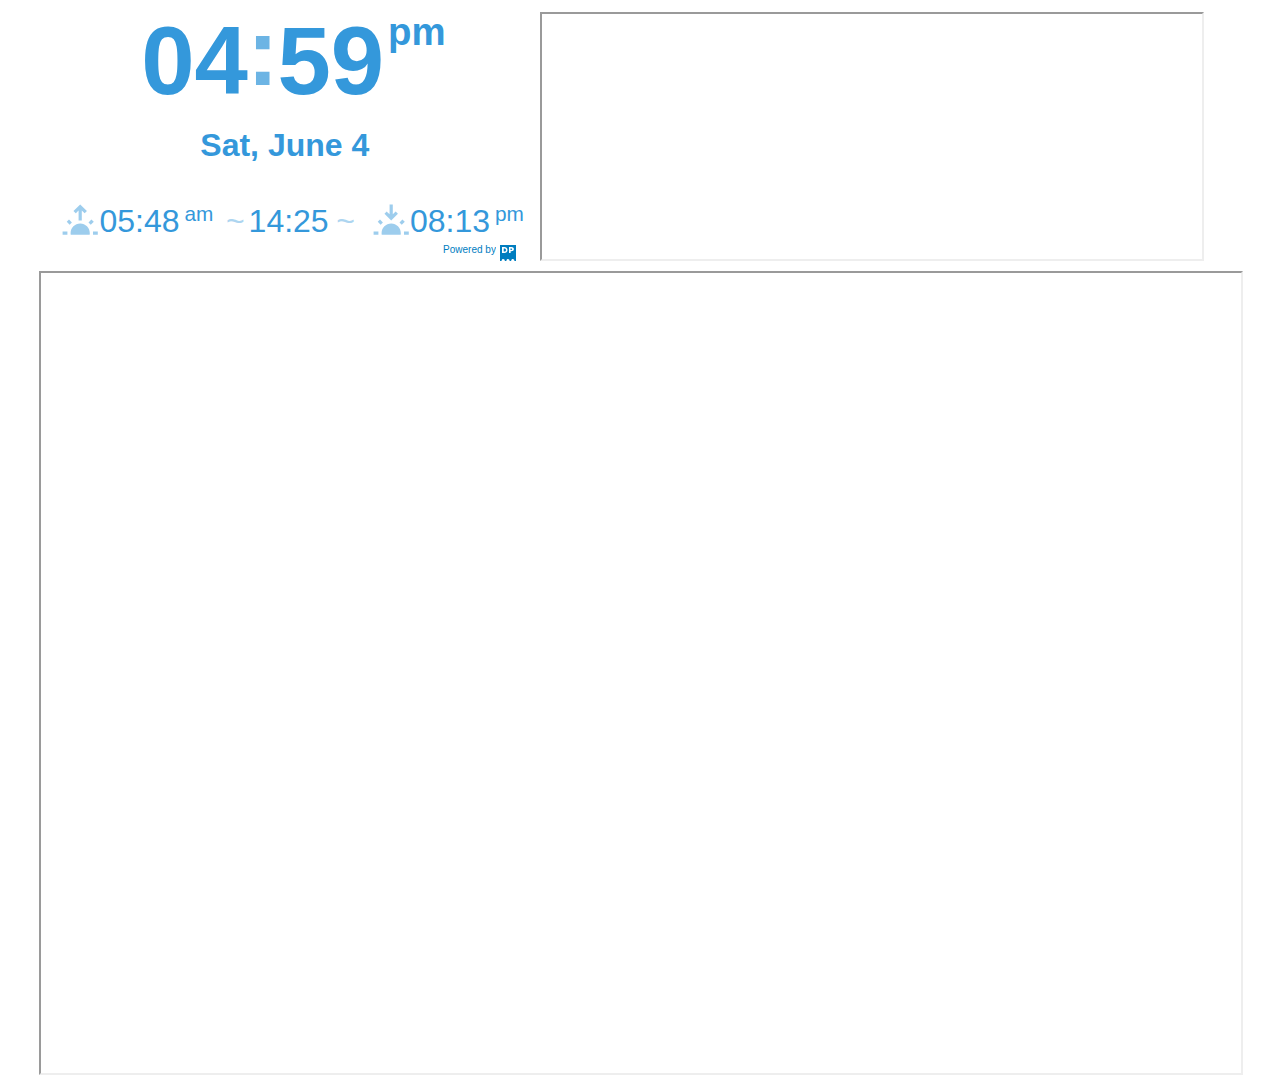
<file: index.html>
<!doctype html><html class="" lang="en"><head>
    <meta charset="UTF-8">
    <!-- generator meta tag -->
    <!-- leave this for stats and Silex version check -->
    <meta name="generator" content="Silex v2.2.14">
    <!-- End of generator meta tag -->
    <script src="js/jquery.js"></script>
    
    
    <script src="js/front-end.js"></script>
    <link rel="stylesheet" href="css/normalize.css">
    <link rel="stylesheet" href="css/front-end.css">

    
    <script class="silex-script"></script>
    
    <title>Kyle's Dashboard - Page 1</title>
    

    
<link href="https://fonts.googleapis.com/css?family=Roboto" rel="stylesheet" class="silex-custom-font"><meta property="description" content="Test dashboard"><script src="js/script.js"></script><link href="css/styles.css" rel="stylesheet"><style>body { opacity: 0; transition: .25s opacity ease; }</style></head>

<body class="body-initial all-style prevent-resizable prevent-selectable editable-style silex-runtime silex-published" data-current-page="page-page-1">
    









    
    
    
















<section class="container-element editable-style silex-id-1474394621033-3 section-element prevent-resizable page-page-1 paged-element paged-element-visible">
        <div class="editable-style silex-element-content silex-id-1474394621032-2 container-element website-width selected"><div class="editable-style html-element silex-id-1654383535330-0"><div class="silex-element-content"><iframe width="100%" height="245px" src="https://forecast.io/embed/#lat=35.2784&amp;lon=-120.6602&amp;name=San Luis Obispo"></iframe>
</div></div><div class="editable-style html-element silex-id-1654383732728-2 page-page-1 paged-element paged-element-visible"><div class="silex-element-content"><iframe width="1200px" height="800px" src="https://outlook.office365.com/calendar/published/800a76348a29488b94f034dabf1f6f54@althouseandmeade.com/8f55b03f4c804648ad8df600487d6dfa4341117929296217835/calendar.html"></iframe></div></div><div class="editable-style html-element silex-id-1654387208810-4"><div class="silex-element-content"><!--Dayspedia.com widget--><div class="DPDC" cityid="2250" lang="en" id="dayspedia_widget_1056ca81b297e767" host="https://dayspedia.com" ampm="true" nightsign="false" sun="true" style="width: 100%; padding: 0px 0px 24px; border-width: 1px; border-color: rgb(255, 255, 255);">

	

	<a class="DPl" href="https://dayspedia.com/time/us/San_Luis_Obispo/" target="_blank" style="display:block!important;text-decoration:none!important;border:none!important;cursor:pointer!important;background:transparent!important;line-height:0!important;text-shadow:none!important;position:absolute;z-index:1;top:0;right:0;bottom:0;left:0">
		<svg xmlns="http://www.w3.org/2000/svg" viewBox="0 0 16 16" style="position:absolute;right:8px;bottom:0;width:16px;height:16px">
			<path style="fill:/*defined*/#007DBF" d="M0,0v16h1.7c-0.1-0.2-0.1-0.3-0.1-0.5c0-0.9,0.8-1.6,1.6-1.6c0.9,0,1.6,0.8,1.6,1.6c0,0.2,0,0.3-0.1,0.5h1.8 c-0.1-0.2-0.1-0.3-0.1-0.5c0-0.9,0.8-1.6,1.6-1.6s1.6,0.8,1.6,1.6c0,0.2,0,0.3-0.1,0.5h1.8c-0.1-0.2-0.1-0.3-0.1-0.5 c0-0.9,0.8-1.6,1.6-1.6c0.9,0,1.6,0.8,1.6,1.6c0,0.2,0,0.3-0.1,0.5H16V0H0z M4.2,8H2V2h2.2c2.1,0,3.3,1.3,3.3,3S6.3,8,4.2,8z M11.4,6.3h-0.8V8H9V2h2.5c1.4,0,2.4,0.8,2.4,2.1C13.9,5.6,12.9,6.3,11.4,6.3z M4.4,3.5H3.7v3h0.7C5.4,6.5,6,6,6,5 C6,4.1,5.4,3.5,4.4,3.5z M11.3,3.4h-0.8V5h0.8c0.6,0,0.9-0.3,0.9-0.8C12.2,3.7,11.9,3.4,11.3,3.4z">
			</path>
		</svg>
		<span title="DaysPedia.com" style="position:absolute;right:28px;bottom:6px;height:10px;width:60px;overflow:hidden;text-align:right;font:normal 10px/10px Arial,sans-serif!important;color:/*defined*/#007DBF">Powered&nbsp;by DaysPedia.com</span>
	</a>
	<div class="DPDCh" style="display: none; font-size: 32px; text-align: center; margin-left: auto; margin-right: auto;">Current Time in San Luis Obispo</div>
	<div class="DPDCt" style="font-size: 96px; color: rgb(52, 152, 219); font-weight: bold; text-align: center; margin-left: auto; margin-right: auto;">
		<span class="DPDCth">04</span><span class="DPDCtm">59</span><span class="DPDCts" style="display: none;">56</span><span class="DPDCt12">pm</span>
	</div>
	<div class="DPDCd" style="font-size: 32px; color: rgb(52, 152, 219); font-weight: bold; text-align: center; margin-left: auto; margin-right: auto;">
		<span class="DPDCdt">Sat, June 4</span><span class="DPDCtn" style="display: none; width: 27px; height: 27px; border-color: rgb(52, 152, 219);"><i style="background-color: rgb(52, 152, 219);"></i></span>
	</div>
	
	<div class="DPDCs" style="display: block; font-size: 32px; color: rgb(52, 152, 219); text-align: center; margin-left: auto; margin-right: auto;">
		<span class="DPDCsr">
			<svg xmlns="http://www.w3.org/2000/svg" viewBox="0 0 24 24"><path d="M12,4L7.8,8.2l1.4,1.4c0,0,0.9-0.9,1.8-1.8V14h2c0,0,0-3.3,0-6.2l1.8,1.8l1.4-1.4L12,4z" style="fill: rgb(52, 152, 219);"></path><path d="M6.8,15.3L5,13.5l-1.4,1.4l1.8,1.8L6.8,15.3z M4,21H1v2h3V21z M20.5,14.9L19,13.5l-1.8,1.8l1.4,1.4L20.5,14.9z M20,21v2h3 v-2H20z M6.1,23C6,22.7,6,22.3,6,22c0-3.3,2.7-6,6-6s6,2.7,6,6c0,0.3,0,0.7-0.1,1H6.1z" style="fill: rgb(52, 152, 219);"></path></svg>05:48<sup style="display: inline;">am</sup>
		</span>
		<span class="DPDCsl">14:25</span>
		<span class="DPDCss">
			<svg xmlns="http://www.w3.org/2000/svg" viewBox="0 0 24 24"><path d="M12,14L7.8,9.8l1.4-1.4c0,0,0.9,0.9,1.8,1.8V4h2c0,0,0,3.3,0,6.2l1.8-1.8l1.4,1.4L12,14z" style="fill: rgb(52, 152, 219);"></path><path d="M6.8,15.3L5,13.5l-1.4,1.4l1.8,1.8L6.8,15.3z M4,21H1v2h3V21z M20.5,14.9L19,13.5l-1.8,1.8l1.4,1.4L20.5,14.9z M20,21v2h3 v-2H20z M6.1,23C6,22.7,6,22.3,6,22c0-3.3,2.7-6,6-6s6,2.7,6,6c0,0.3,0,0.7-0.1,1H6.1z" style="fill: rgb(52, 152, 219);"></path></svg>08:13<sup style="display: inline;">pm</sup>
		</span>
	</div>
	<script>
		var s, t; s = document.createElement("script"); s.type = "text/javascript";
		s.src = "//cdn.dayspedia.com/js/dwidget.min.vb46adaa2.js";
		t = document.getElementsByTagName('script')[0]; t.parentNode.insertBefore(s, t);
		s.onload = function() {
			window.dwidget = new window.DigitClock();
			window.dwidget.init("dayspedia_widget_1056ca81b297e767");
		};
	</script>
	<!--/DPDC-->
	</div><!--Dayspedia.com widget ENDS--></div></div></div>
    </section></body></html>
</file>
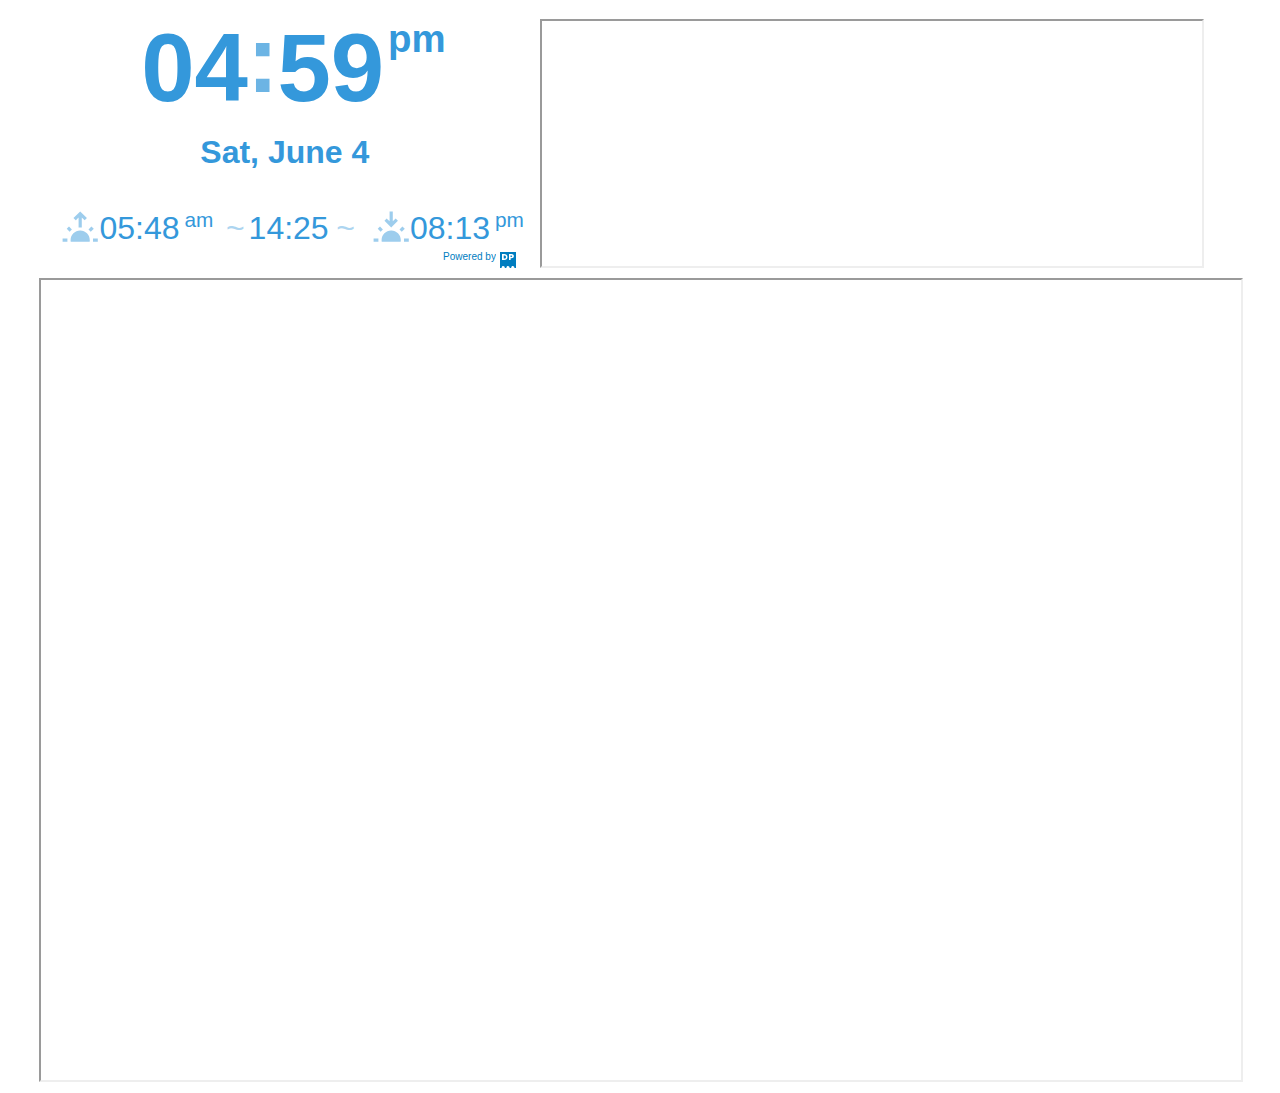
<file: editable.html>
<!DOCTYPE html><html class="" lang="en"><head><script type="text/javascript" class="silex-json-styles" data-silex-static="">
    window.silex = window.silex || {}
    window.silex.data = {"site":{"width":1200},"pages":[{"id":"page-page-1","displayName":"Page 1","link":{"linkType":"LinkTypePage","href":"#!page-page-1"},"canDelete":true,"canProperties":true,"canMove":true,"canRename":true,"opened":false}]}</script>
    <meta charset="UTF-8">
    <!-- generator meta tag -->
    <!-- leave this for stats and Silex version check -->
    <meta name="generator" content="Silex v2.2.14">
    <!-- End of generator meta tag -->
    <script type="text/javascript" src="http://localhost:6805/static/2.12/jquery.js" data-silex-static=""></script>
    <script type="text/javascript" src="http://localhost:6805/static/2.12/jquery-ui.js" data-silex-static="" data-silex-remove-publish=""></script>
    <script type="text/javascript" src="http://localhost:6805/static/2.12/pageable.js" data-silex-static="" data-silex-remove-publish=""></script>
    <script type="text/javascript" src="http://localhost:6805/static/2.12/front-end.js" data-silex-static=""></script>
    <link rel="stylesheet" href="http://localhost:6805/static/2.12/normalize.css" data-silex-static="">
    <link rel="stylesheet" href="http://localhost:6805/static/2.12/front-end.css" data-silex-static="">

    <style class="silex-style"></style>
    <script type="text/javascript" class="silex-script"></script>
    <style class="silex-inline-styles">.body-initial {background-color: rgba(255,255,255,1); position: static;}.silex-id-1474394621033-3 {position: static; margin-top: -1px;}.silex-id-1474394621032-2 {background-color: transparent; min-height: 1078px; position: relative; margin-left: auto; margin-right: auto;}.silex-id-1654383535330-0 {width: 660px; min-height: 253px; background-color: rgb(255, 255, 255); position: absolute; top: 11.78125px; left: 500px;}.silex-id-1654383732728-2 {width: 1192px; min-height: 808px; background-color: rgb(255, 255, 255); position: absolute; top: 270.625px; left: -1px;}.silex-id-1654387208810-4 {width: 460px; min-height: 252px; background-color: rgb(255, 255, 255); position: absolute; top: 12.09375px; left: 20px;}@media only screen and (max-width: 480px) {}</style>
    <title>Kyle's Dashboard</title>
    

    
<style class="silex-prodotype-style" data-style-id="all-style">.text-element > .silex-element-content {font-family: 'Roboto', sans-serif;}</style><link href="https://fonts.googleapis.com/css?family=Roboto" rel="stylesheet" class="silex-custom-font"><style class="silex-style-settings">.website-width {width: 1200px;}@media (min-width: 481px) {.silex-editor {min-width: 1400px;}}</style><meta property="description" content="Test dashboard"></head>

<body data-silex-id="body-initial" class="body-initial all-style prevent-resizable prevent-selectable editable-style silex-runtime" data-silex-type="container-element" style="">
    









    
    
    
















<section data-silex-type="container-element" class="container-element editable-style silex-id-1474394621033-3 section-element prevent-resizable page-page-1 paged-element" data-silex-id="silex-id-1474394621033-3" style="">
        <div data-silex-type="container-element" class="editable-style silex-element-content silex-id-1474394621032-2 container-element website-width selected" data-silex-id="silex-id-1474394621032-2" style=""><div data-silex-type="html-element" class="editable-style html-element silex-id-1654383535330-0" data-silex-id="silex-id-1654383535330-0" style=""><div class="silex-element-content"><iframe width="100%" height="245px" src="https://forecast.io/embed/#lat=35.2784&amp;lon=-120.6602&amp;name=San Luis Obispo"></iframe>
</div></div><div data-silex-type="html-element" class="editable-style html-element silex-id-1654383732728-2 page-page-1 paged-element" data-silex-id="silex-id-1654383732728-2" style=""><div class="silex-element-content"><iframe width="1200px" height="800px" src="https://outlook.office365.com/calendar/published/800a76348a29488b94f034dabf1f6f54@althouseandmeade.com/8f55b03f4c804648ad8df600487d6dfa4341117929296217835/calendar.html"></iframe></div></div><div data-silex-type="html-element" class="editable-style html-element silex-id-1654387208810-4" data-silex-id="silex-id-1654387208810-4" style=""><div class="silex-element-content"><!--Dayspedia.com widget--><div class="DPDC" cityid="2250" lang="en" id="dayspedia_widget_1056ca81b297e767" host="https://dayspedia.com" ampm="true" nightsign="false" sun="true" style="width: 100%; padding: 0px 0px 24px; border-width: 1px; border-color: rgb(255, 255, 255);">

	<style media="screen" id="dayspedia_widget_1056ca81b297e767_style">.DPDC {display: table; position: relative; box-sizing: border-box; font-size: 100.01%; font-style: normal; font-family: Arial; background-position: 50% 50%; background-repeat: no-repeat; background-size: cover; overflow: hidden; user-select: none;}.DPDCh,.DPDCd {width: fit-content; line-height: 1.4;}.DPDCh {margin-bottom: 1em;}.DPDCd {margin-top: .24em;}.DPDCt {line-height: 1;}.DPDCth,.DPDCtm,.DPDCts {display: inline-block; vertical-align: text-top; white-space: nowrap;}.DPDCth {min-width: 1.15em;}.DPDCtm,.DPDCts {min-width: 1.44em;}.DPDCtm::before,.DPDCts::before {display: inline-block; content: ':'; vertical-align: middle; margin: -.34em 0 0 -.07em; width: .32em; text-align: center; opacity: .72; filter: alpha(opacity=72);}.DPDCt12 {display: inline-block; vertical-align: text-top; font-size: 40%;}.DPDCdm::after {content: ' ';}.DPDCda::after {content: ', ';}.DPDCdt {margin-right: .48em;}.DPDCtn {display: inline-block; position: relative; width: 13px; height: 13px; border: 2px solid; border-radius: 50%; overflow: hidden;}.DPDCtn>i {display: block; content: ''; position: absolute; right: 33%; top: -5%; width: 85%; height: 85%; border-radius: 50%;}.DPDCs {margin: .96em 0 0 -3px; font-size: 90%; line-height: 1; white-space: nowrap;}.DPDCs sup {padding-left: .24em; font-size: 65%;}.DPDCsl::before,.DPDCsl::after {display: inline-block; opacity: .4;}.DPDCsl::before {content: '~'; margin: 0 .12em;}.DPDCsl::after {content: '~'; margin: 0 .24em;}.DPDCs svg {display: inline-block; vertical-align: bottom; width: 1.2em; height: 1.2em; opacity: .48;}.DPDC {width: auto; padding: 24px; background-color: #ffffff; border: 1px solid #343434; border-radius: 8px;}.DPDCh {color: #007DBF; font-weight: normal;}.DPDCt,.DPDCd {color: #343434; font-weight: bold;}.DPDCtn {border-color: #343434;}.DPDCtn>i {background-color: #343434;}.DPDCt {font-size: 48px;}.DPDCh,.DPDCd {font-size: 16px;}</style>

	<a class="DPl" href="https://dayspedia.com/time/us/San_Luis_Obispo/" target="_blank" style="display:block!important;text-decoration:none!important;border:none!important;cursor:pointer!important;background:transparent!important;line-height:0!important;text-shadow:none!important;position:absolute;z-index:1;top:0;right:0;bottom:0;left:0">
		<svg xmlns="http://www.w3.org/2000/svg" viewBox="0 0 16 16" style="position:absolute;right:8px;bottom:0;width:16px;height:16px">
			<path style="fill:/*defined*/#007DBF" d="M0,0v16h1.7c-0.1-0.2-0.1-0.3-0.1-0.5c0-0.9,0.8-1.6,1.6-1.6c0.9,0,1.6,0.8,1.6,1.6c0,0.2,0,0.3-0.1,0.5h1.8 c-0.1-0.2-0.1-0.3-0.1-0.5c0-0.9,0.8-1.6,1.6-1.6s1.6,0.8,1.6,1.6c0,0.2,0,0.3-0.1,0.5h1.8c-0.1-0.2-0.1-0.3-0.1-0.5 c0-0.9,0.8-1.6,1.6-1.6c0.9,0,1.6,0.8,1.6,1.6c0,0.2,0,0.3-0.1,0.5H16V0H0z M4.2,8H2V2h2.2c2.1,0,3.3,1.3,3.3,3S6.3,8,4.2,8z M11.4,6.3h-0.8V8H9V2h2.5c1.4,0,2.4,0.8,2.4,2.1C13.9,5.6,12.9,6.3,11.4,6.3z M4.4,3.5H3.7v3h0.7C5.4,6.5,6,6,6,5 C6,4.1,5.4,3.5,4.4,3.5z M11.3,3.4h-0.8V5h0.8c0.6,0,0.9-0.3,0.9-0.8C12.2,3.7,11.9,3.4,11.3,3.4z">
			</path>
		</svg>
		<span title="DaysPedia.com" style="position:absolute;right:28px;bottom:6px;height:10px;width:60px;overflow:hidden;text-align:right;font:normal 10px/10px Arial,sans-serif!important;color:/*defined*/#007DBF">Powered&nbsp;by DaysPedia.com</span>
	</a>
	<div class="DPDCh" style="display: none; font-size: 32px; text-align: center; margin-left: auto; margin-right: auto;">Current Time in San Luis Obispo</div>
	<div class="DPDCt" style="font-size: 96px; color: rgb(52, 152, 219); font-weight: bold; text-align: center; margin-left: auto; margin-right: auto;">
		<span class="DPDCth">04</span><span class="DPDCtm">59</span><span class="DPDCts" style="display: none;">56</span><span class="DPDCt12">pm</span>
	</div>
	<div class="DPDCd" style="font-size: 32px; color: rgb(52, 152, 219); font-weight: bold; text-align: center; margin-left: auto; margin-right: auto;">
		<span class="DPDCdt">Sat, June 4</span><span class="DPDCtn" style="display: none; width: 27px; height: 27px; border-color: rgb(52, 152, 219);"><i style="background-color: rgb(52, 152, 219);"></i></span>
	</div>
	
	<div class="DPDCs" style="display: block; font-size: 32px; color: rgb(52, 152, 219); text-align: center; margin-left: auto; margin-right: auto;">
		<span class="DPDCsr">
			<svg xmlns="http://www.w3.org/2000/svg" viewBox="0 0 24 24"><path d="M12,4L7.8,8.2l1.4,1.4c0,0,0.9-0.9,1.8-1.8V14h2c0,0,0-3.3,0-6.2l1.8,1.8l1.4-1.4L12,4z" style="fill: rgb(52, 152, 219);"></path><path d="M6.8,15.3L5,13.5l-1.4,1.4l1.8,1.8L6.8,15.3z M4,21H1v2h3V21z M20.5,14.9L19,13.5l-1.8,1.8l1.4,1.4L20.5,14.9z M20,21v2h3 v-2H20z M6.1,23C6,22.7,6,22.3,6,22c0-3.3,2.7-6,6-6s6,2.7,6,6c0,0.3,0,0.7-0.1,1H6.1z" style="fill: rgb(52, 152, 219);"></path></svg>05:48<sup style="display: inline;">am</sup>
		</span>
		<span class="DPDCsl">14:25</span>
		<span class="DPDCss">
			<svg xmlns="http://www.w3.org/2000/svg" viewBox="0 0 24 24"><path d="M12,14L7.8,9.8l1.4-1.4c0,0,0.9,0.9,1.8,1.8V4h2c0,0,0,3.3,0,6.2l1.8-1.8l1.4,1.4L12,14z" style="fill: rgb(52, 152, 219);"></path><path d="M6.8,15.3L5,13.5l-1.4,1.4l1.8,1.8L6.8,15.3z M4,21H1v2h3V21z M20.5,14.9L19,13.5l-1.8,1.8l1.4,1.4L20.5,14.9z M20,21v2h3 v-2H20z M6.1,23C6,22.7,6,22.3,6,22c0-3.3,2.7-6,6-6s6,2.7,6,6c0,0.3,0,0.7-0.1,1H6.1z" style="fill: rgb(52, 152, 219);"></path></svg>08:13<sup style="display: inline;">pm</sup>
		</span>
	</div>
	<script>
		var s, t; s = document.createElement("script"); s.type = "text/javascript";
		s.src = "//cdn.dayspedia.com/js/dwidget.min.vb46adaa2.js";
		t = document.getElementsByTagName('script')[0]; t.parentNode.insertBefore(s, t);
		s.onload = function() {
			window.dwidget = new window.DigitClock();
			window.dwidget.init("dayspedia_widget_1056ca81b297e767");
		};
	</script>
	<!--/DPDC-->
	</div><!--Dayspedia.com widget ENDS--></div></div></div>
    </section></body></html>
</file>
<file: css/front-end.css>
/**
 * This file holds the styles of websites while editing
 */

body {
  min-height: 100vh;
  min-width: 98vw; /* remove approx size of vertical scroll bar */
}

/* prevent-auto-z-index is to let the components handle their z-index */
.section-element > .silex-element-content > *:not(.prevent-auto-z-index):not(.fixed) {
  /* put the elements of a section on top of sections bellow */
  z-index: 10;
}
/* workaround a bug of the 2.11 version (front end) */
/* sections used to hava margin-top: -1; which can not be edited in the UI */
.editable-style.section-element {
  margin-top: 0;
}
/****************************************************/
.website-width {
  width: 960px;
}
.paged-element-hidden {
  display: none !important;
}
/* resize */
.editable-style.image-element img {
  border-radius: inherit; /* this is to follow the element's radius */
	width: 100%;
	height: 100%;
}
/*
 .image-element > .silex-element-content {
	overflow: hidden;
}
*/
.html-element .silex-element-content {
  /* enable HTML content to have style="min-height: inherit;" */
  /* removed because it makes components buggy, add it to silex if you need to
  position: absolute;
  min-height: inherit;
  width: 100%; /* needed by slideshow components and probably others */
  /*
  height: 100%; /* needed by slideshow kreview and probably others */
}
/* wysihtml text editor styles */
.wysiwyg-float-left {
  float: left;
  margin: 0 8px 8px 0;
}
.wysiwyg-float-right {
  float: right;
  margin: 0 0 8px 8px;
}
/* Remove dots surrounding links in Firefox
    because of normalize.css */
a:focus{ outline: none;}

body .editable-style[data-silex-href] {
  cursor: pointer;
}
body.enable-mobile .editable-style.hide-on-desktop {
  display: none;
}
/* only outside the editor */
/* needs to be more qualified than body.enable-mobile .editable-style:not(.prevent-mobile-style) */
body.silex-runtime.body-initial .fixed {
  position: absolute;
  z-index: 20;
}
/* Mobile styles */
@media (max-width:480px) {
  /* needs to be more qualified than body.enable-mobile .editable-style:not(.prevent-mobile-style) */
  body.silex-runtime.body-initial .fixed {
    /* on mobile (chrome, this is needed to be on top of other content) */
    position: relative;
  }

  /* hide horizontal scroll bar which appears because of residual values in css
  html {
    overflow-x: hidden;
  }
  */
  body {
    position: initial; /* used to be absolute but now only in editor (editable.css), when position is absolute the body has the size of its content */
  }
  /* mobile mode */
  body.enable-mobile .editable-style:not(.prevent-mobile-style),
  body.enable-mobile .background.background-initial {
    position: static;
    top: auto;
    left: auto;
    max-width: 100%;
    min-width: auto; /* this is to remove sections min-width, since section min-width is set to the witdh of its content in Element::setStyle() */
    margin-left: auto;
    margin-right: auto;
  }
  body.enable-mobile .editable-style.section-element {
    padding: 0;
  }
  body.enable-mobile.silex-resizing .editable-style:not(.prevent-mobile-style) {
    max-width: unset; /* while dragging let the user size the elements freely */
  }
  body.enable-mobile .image-element.editable-style:not(.prevent-mobile-style) {
    position: relative;
  }
  body.enable-mobile .editable-style.section-element {
    max-width: 100%; /* section bg should be 100% width because user do not need to grab the side and resize */
    padding: 0;
    margin: 0;
  }
  body.enable-mobile .container-element:not(.paged-element-hidden) {
    display: flex;
    align-items: center;
    justify-content: space-around;
    flex-wrap: wrap;
  }
  /* but still hide paged elements or desktop only elements */
  body.enable-mobile .editable-style.hide-on-mobile {
    display: none;
  }
  body.enable-mobile .editable-style.hide-on-desktop:not(.paged-element-hidden) {
    display: initial;
  }
  body.silex-runtime.enable-mobile .background.background-initial {
    max-width: 100%;
  }
}

/* only outside the editor */
/* needs to be more qualified than body.enable-mobile .editable-style:not(.prevent-mobile-style) */
body.silex-runtime.body-initial .fixed {
  position: absolute;
  z-index: 20;
}
/* Mobile styles */
@media (max-width:480px) {
  /* needs to be more qualified than body.enable-mobile .editable-style:not(.prevent-mobile-style) */
  body.silex-runtime.body-initial .fixed {
    /* on mobile (chrome, this is needed to be on top of other content) */
    position: relative;
  }
}

/**
 * prodotype components
 */
.silex-element-content-full-height .silex-element-content {
  height: 100%;
}
silex-template,
.prodotype-preview {
  display: none;
}
.prodotype-runtime,
.prodotype-runtime-strict {
  display: none;
}
.prodotype-published {
  display: none;
}
body.silex-editor .prodotype-preview {
  display: block;
}
body.silex-runtime .prodotype-runtime,
body.silex-runtime .prodotype-runtime-strict {
  display: block;
}
body.silex-published .prodotype-published {
  display: block;
}
body.silex-publish .prodotype-runtime-strict {
  display: none;
}
.prodotype-force-size {
  position: absolute;
  width: 100%;
  height: 100%;
}
.silex-component-button button {
  width: 100%;
}
/* full-width component*/
div.editable-style.full-width-section {
  min-height: 100px;
}

div.editable-style.full-width-section>.editable-style {
  position: static;
  min-width: 100%;
}

div.editable-style.full-width-section>.editable-style.silex-element-content {
  display: none;
}
</file>
<file: css/styles.css>
.body-initial {background-color: rgba(255,255,255,1); position: static;}.silex-id-1474394621033-3 {position: static; margin-top: -1px;}.silex-id-1474394621032-2 {background-color: transparent; min-height: 1078px; position: relative; margin-left: auto; margin-right: auto;}.silex-id-1654383535330-0 {width: 660px; min-height: 253px; background-color: rgb(255, 255, 255); position: absolute; top: 11.78125px; left: 500px;}.silex-id-1654383732728-2 {width: 1192px; min-height: 808px; background-color: rgb(255, 255, 255); position: absolute; top: 270.625px; left: -1px;}.silex-id-1654387208810-4 {width: 460px; min-height: 252px; background-color: rgb(255, 255, 255); position: absolute; top: 12.09375px; left: 20px;}@media only screen and (max-width: 480px) {}
.text-element > .silex-element-content {font-family: 'Roboto', sans-serif;}
.website-width {width: 1200px;}@media (min-width: 481px) {.silex-editor {min-width: 1400px;}}
.DPDC {display: table; position: relative; box-sizing: border-box; font-size: 100.01%; font-style: normal; font-family: Arial; background-position: 50% 50%; background-repeat: no-repeat; background-size: cover; overflow: hidden; user-select: none;}.DPDCh,.DPDCd {width: fit-content; line-height: 1.4;}.DPDCh {margin-bottom: 1em;}.DPDCd {margin-top: .24em;}.DPDCt {line-height: 1;}.DPDCth,.DPDCtm,.DPDCts {display: inline-block; vertical-align: text-top; white-space: nowrap;}.DPDCth {min-width: 1.15em;}.DPDCtm,.DPDCts {min-width: 1.44em;}.DPDCtm::before,.DPDCts::before {display: inline-block; content: ':'; vertical-align: middle; margin: -.34em 0 0 -.07em; width: .32em; text-align: center; opacity: .72; filter: alpha(opacity=72);}.DPDCt12 {display: inline-block; vertical-align: text-top; font-size: 40%;}.DPDCdm::after {content: ' ';}.DPDCda::after {content: ', ';}.DPDCdt {margin-right: .48em;}.DPDCtn {display: inline-block; position: relative; width: 13px; height: 13px; border: 2px solid; border-radius: 50%; overflow: hidden;}.DPDCtn>i {display: block; content: ''; position: absolute; right: 33%; top: -5%; width: 85%; height: 85%; border-radius: 50%;}.DPDCs {margin: .96em 0 0 -3px; font-size: 90%; line-height: 1; white-space: nowrap;}.DPDCs sup {padding-left: .24em; font-size: 65%;}.DPDCsl::before,.DPDCsl::after {display: inline-block; opacity: .4;}.DPDCsl::before {content: '~'; margin: 0 .12em;}.DPDCsl::after {content: '~'; margin: 0 .24em;}.DPDCs svg {display: inline-block; vertical-align: bottom; width: 1.2em; height: 1.2em; opacity: .48;}.DPDC {width: auto; padding: 24px; background-color: #ffffff; border: 1px solid #343434; border-radius: 8px;}.DPDCh {color: #007DBF; font-weight: normal;}.DPDCt,.DPDCd {color: #343434; font-weight: bold;}.DPDCtn {border-color: #343434;}.DPDCtn>i {background-color: #343434;}.DPDCt {font-size: 48px;}.DPDCh,.DPDCd {font-size: 16px;}body.silex-runtime {opacity: 1;}
</file>
